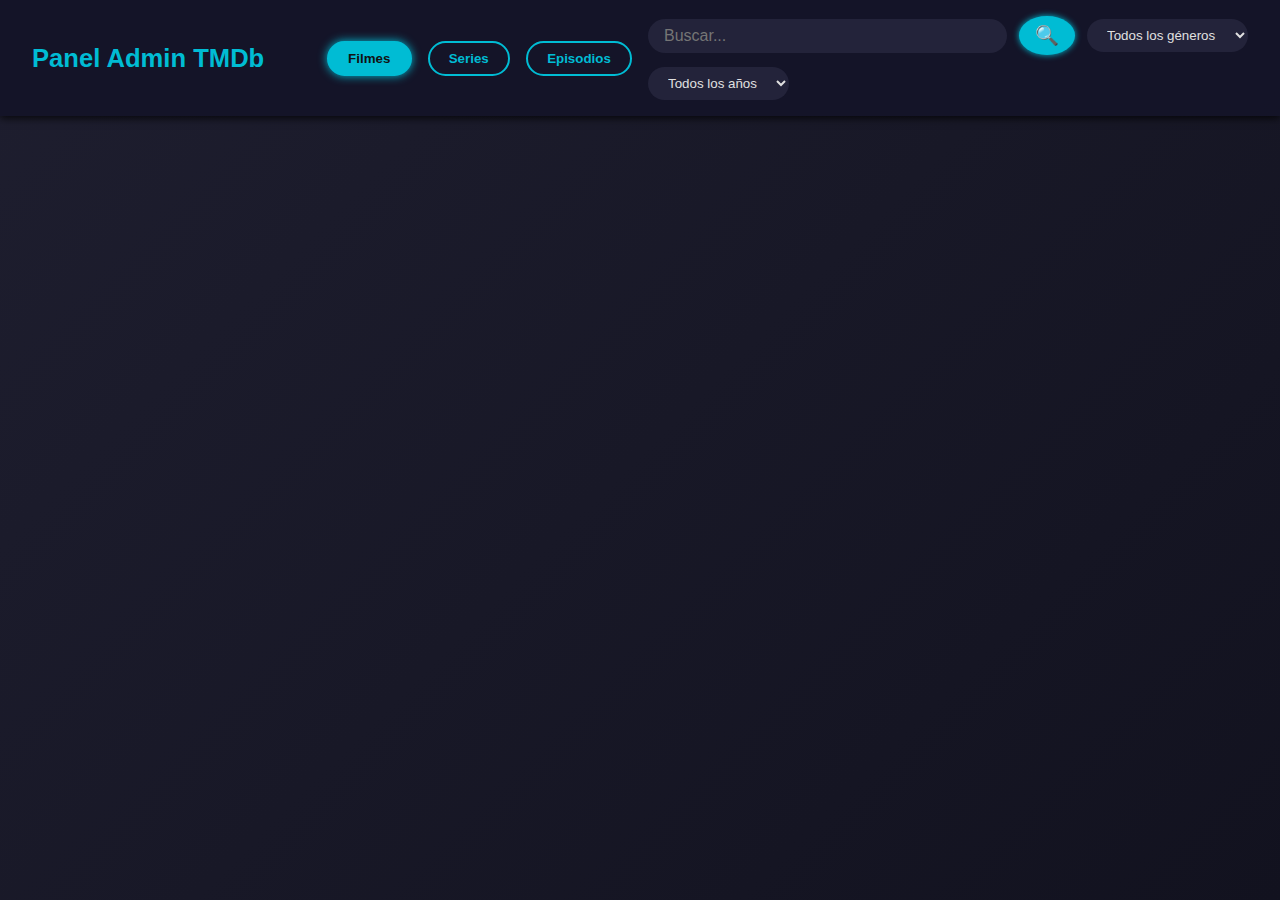
<file: Index.html>
<!DOCTYPE html>
<html lang="es">
<head>
  <meta charset="UTF-8" />
  <meta name="viewport" content="width=device-width, initial-scale=1" />
  <title>Panel Admin TMDb</title>
  <link rel="stylesheet" href="styles.css" />
</head>
<body>

  <!-- Aquí guardamos las URLs que usará el JS -->
  <input type="hidden" id="urlPeliculas" value="https://api.themoviedb.org/3/discover/movie?api_key=TU_API_KEY" />
  <input type="hidden" id="urlSeries" value="https://api.themoviedb.org/3/discover/tv?api_key=TU_API_KEY" />
  <input type="hidden" id="urlEpisodios" value="https://api.themoviedb.org/3/tv/{tv_id}/season/{season_number}/episode/{episode_number}?api_key=TU_API_KEY" />

  <header>
    <h1>Panel Admin TMDb</h1>
    <nav>
      <button id="discoverButton" class="active" aria-pressed="true" data-url="">Filmes</button>
      <button id="seriesButton" data-url="../series/index.html">Series</button>
      <button id="episodiosButton" data-url="../episodios/index.html">Episodios</button>
    </nav>
    <div class="filters">
      <input type="text" id="searchInput" placeholder="Buscar..." aria-label="Buscar" />
      <button id="searchButton" title="Buscar" aria-label="Buscar">🔍</button>
      <select id="genreFilter" title="Filtrar por género" aria-label="Filtrar por género">
        <option value="">Todos los géneros</option>
      </select>
      <select id="yearFilter" title="Filtrar por año" aria-label="Filtrar por año">
        <option value="">Todos los años</option>
      </select>
    </div>
  </header>

  <main>
    <div id="loadingSpinner" class="spinner hidden" role="status" aria-live="polite">Cargando...</div>
    <div id="movieGrid" class="grid" aria-live="polite" aria-atomic="true"></div>
  </main>

  <div id="blurOverlay" class="hidden overlay" tabindex="-1"></div>

  <div id="movieDialog" class="hidden dialog" role="dialog" aria-modal="true" aria-labelledby="dialogTitle" tabindex="0">
    <button id="closeDialog" class="close-btn" title="Cerrar" aria-label="Cerrar diálogo">✖</button>
    <div id="dialogContent"></div>
  </div>

  <script>
    // Redirigir con botones que tienen data-url
    document.querySelectorAll('nav button').forEach(btn => {
      btn.addEventListener('click', () => {
        const url = btn.getAttribute('data-url');
        if (url) {
          window.location.href = url;
        }
      });
    });
  </script>
  <script src="script.js"></script>
</body>
</html>
</file>
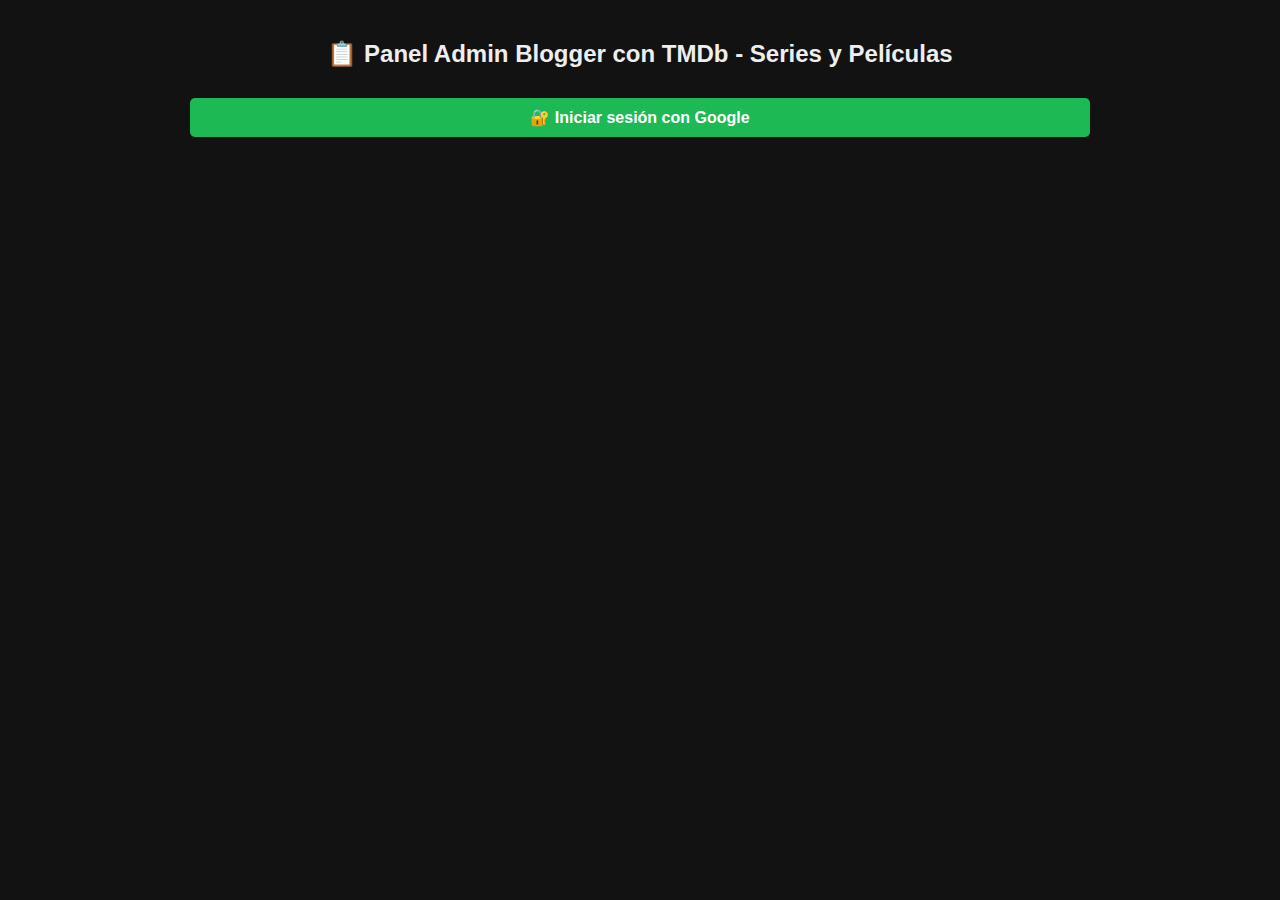
<file: Filmes.html>
<!DOCTYPE html>
<html lang="es">
<head>
  <meta charset="UTF-8" />
  <title>Panel Admin Blogger con TMDb - Series y Películas</title>
  <meta name="viewport" content="width=device-width, initial-scale=1" />
  <script src="https://accounts.google.com/gsi/client" async defer></script>
  <style>
    body { font-family: sans-serif; background: #121212; color: #eee; padding: 20px; max-width: 900px; margin: auto; }
    h2 { text-align: center; margin-bottom: 20px; }
    input, textarea, button, select {
      width: 100%; margin-top: 10px; padding: 10px; font-size: 1rem; border-radius: 5px; border: none;
      box-sizing: border-box;
      background-color: #222; color: #eee;
    }
    button {
      background-color: #1db954; color: white; font-weight: bold; cursor: pointer; transition: background-color 0.3s ease;
      border: none;
      margin-top: 10px;
    }
    button:hover { background-color: #14833b; }
    select { background-color: #222; color: white; }
    #searchResults {
      border: 1px solid #444; max-height: 200px; overflow-y: auto; margin-top: 0; padding: 0; list-style: none;
      background: #1e1e1e; border-radius: 5px;
      position: absolute; width: 100%; z-index: 1000;
    }
    #searchResults li {
      padding: 10px; cursor: pointer; border-bottom: 1px solid #333;
    }
    #searchResults li:hover {
      background-color: #333;
    }
    #movieGrid {
      margin-top: 20px;
      display: grid;
      grid-template-columns: repeat(auto-fill,minmax(140px,1fr));
      gap: 10px;
      position: relative;
    }
    .movie-card {
      background: #222; border-radius: 8px; overflow: hidden; cursor: pointer;
      box-shadow: 0 0 8px rgba(0,0,0,0.7);
      transition: transform 0.2s ease;
    }
    .movie-card:hover {
      transform: scale(1.05);
      box-shadow: 0 0 15px #1db954;
    }
    .movie-card img {
      width: 100%; height: auto; display: block;
    }
    .title {
      padding: 5px 8px; font-weight: bold; font-size: 0.9rem; white-space: nowrap;
      overflow: hidden; text-overflow: ellipsis; color: #1db954;
    }
    .release-date {
      padding: 0 8px 8px 8px; font-size: 0.75rem; color: #aaa;
    }
    #loadingSpinner {
      display: none; text-align: center; margin-top: 20px;
      color: #1db954;
    }
    /* Dialogo modal */
    #movieDialog {
      position: fixed; top: 50%; left: 50%; transform: translate(-50%, -50%);
      background: #222; border-radius: 10px; box-shadow: 0 0 20px rgba(0,0,0,0.9);
      padding: 20px; max-width: 600px; max-height: 80vh; overflow-y: auto; z-index: 2000;
      color: #eee;
      display: none;
      white-space: pre-wrap;
    }
    #closeDialog {
      background: #e74c3c; color: white; padding: 5px 10px; border: none; border-radius: 5px;
      cursor: pointer; float: right; font-weight: bold; margin-top: -10px; margin-bottom: 10px;
    }
    #blurOverlay {
      position: fixed; top: 0; left: 0; width: 100vw; height: 100vh;
      background: rgba(0,0,0,0.7); backdrop-filter: blur(3px);
      z-index: 1500;
      display: none;
    }
    .hidden { display: none !important; }
    .form-group { position: relative; margin-bottom: 20px; }
  </style>
</head>
<body>
  <h2>📋 Panel Admin Blogger con TMDb - Series y Películas</h2>

  <button id="authBtn">🔐 Iniciar sesión con Google</button>

  <div id="formSection" class="hidden">

    <div class="form-group">
      <input type="text" id="tmdbSearch" placeholder="Buscar serie o película en TMDb..." autocomplete="off" />
      <ul id="searchResults" class="hidden"></ul>
    </div>

    <div class="form-group">
      <select id="genreFilter">
        <option value="">-- Filtrar por género --</option>
      </select>
    </div>

    <div class="form-group">
      <select id="yearFilter">
        <option value="">-- Filtrar por año --</option>
      </select>
    </div>

    <div style="display:flex; gap:10px; flex-wrap: wrap;">
      <button id="discoverSeriesButton" style="flex:1;">Descubrir series populares</button>
      <button id="discoverMoviesButton" style="flex:1;">Descubrir películas populares</button>
    </div>
    <button id="searchButton" style="margin-top:10px;">Buscar filtrado</button>

    <div id="movieGrid"></div>

    <div id="loadingSpinner">Cargando...</div>

    <hr>

    <input type="text" id="postTitle" placeholder="Título de la entrada" />
    <textarea id="postContent" rows="12" placeholder="Contenido HTML"></textarea>
    <input type="text" id="postLabels" placeholder="Etiquetas separadas por comas" />

    <button id="publishButton">🚀 Publicar Entrada</button>

    <p id="status"></p>
  </div>

  <!-- Diálogo modal para mostrar plantilla copiada o info -->
  <div id="movieDialog">
    <button id="closeDialog">Cerrar ✖</button>
    <pre id="dialogContent"></pre>
  </div>
  <div id="blurOverlay"></div>

<script>
  // Config Google API y TMDb
  const CLIENT_ID = '155693540835-c5528m80r913cahna97nmg7t834pgaub.apps.googleusercontent.com';
  const API_KEY = 'AIzaSyBvtH_J_Xs6TnD4VpQxdlgcOjXrYZtVyLk';
  const BLOG_ID = '3812927193244872888';
  const SCOPES = 'https://www.googleapis.com/auth/blogger';

  const TMDB_API_KEY = 'dc340e81a2bdef1a7bcb0b31358487fd';
  const imageBase = "https://image.tmdb.org/t/p/w500";
  const backdropBase = "https://image.tmdb.org/t/p/w1280";

  // Google API variables
  let tokenClient;
  let gapiInited = false;

  // UI Elements
  const authBtn = document.getElementById('authBtn');
  const formSection = document.getElementById('formSection');
  const tmdbSearch = document.getElementById('tmdbSearch');
  const searchResults = document.getElementById('searchResults');
  const genreSelect = document.getElementById('genreFilter');
  const yearSelect = document.getElementById('yearFilter');
  const discoverSeriesBtn = document.getElementById('discoverSeriesButton');
  const discoverMoviesBtn = document.getElementById('discoverMoviesButton');
  const searchBtn = document.getElementById('searchButton');
  const movieGrid = document.getElementById('movieGrid');
  const spinner = document.getElementById('loadingSpinner');
  const postTitle = document.getElementById('postTitle');
  const postContent = document.getElementById('postContent');
  const postLabels = document.getElementById('postLabels');
  const publishButton = document.getElementById('publishButton');
  const status = document.getElementById('status');

  const movieDialog = document.getElementById('movieDialog');
  const dialogContent = document.getElementById('dialogContent');
  const closeDialog = document.getElementById('closeDialog');
  const blurOverlay = document.getElementById('blurOverlay');

  // Estado
  let currentPage = 1;
  let totalPages = 1;
  let currentMode = "discoverSeries"; // discoverSeries, discoverMovies, searchSeries, searchMovies
  let currentQuery = "";
  let currentGenre = "";
  let currentYear = "";
  let isLoading = false;

  // Google API init
  function gapiLoaded() {
    gapi.load('client', initializeGapiClient);
  }

  async function initializeGapiClient() {
    await gapi.client.init({ apiKey: API_KEY });
    gapiInited = true;
  }

  function gisLoaded() {
    tokenClient = google.accounts.oauth2.initTokenClient({
      client_id: CLIENT_ID,
      scope: SCOPES,
      callback: (tokenResponse) => {
        gapi.client.setToken(tokenResponse);
        formSection.classList.remove('hidden');
        authBtn.style.display = 'none';
      },
    });
  }

  function handleAuth() {
    tokenClient.requestAccessToken();
  }

  // Mostrar/Ocultar spinner
  function showSpinner() { spinner.style.display = "block"; }
  function hideSpinner() { spinner.style.display = "none"; }

  // Formatear fecha
  function formatDate(dateStr) {
    if (!dateStr) return "";
    const months = ["Jan", "Feb", "Mar", "Apr", "May", "Jun", "Jul", "Aug", "Sep", "Oct", "Nov", "Dec"];
    const date = new Date(dateStr);
    const month = months[date.getUTCMonth()];
    const day = date.getUTCDate();
    const year = date.getUTCFullYear();
    return `${month} ${day}, ${year}`;
  }

  // Cargar géneros TMDb para series y películas
  function loadGenres() {
    fetch(`https://api.themoviedb.org/3/genre/tv/list?api_key=${TMDB_API_KEY}&language=es-ES`)
      .then(res => res.json())
      .then(data => {
        data.genres.forEach(genre => {
          const option = document.createElement("option");
          option.value = genre.id;
          option.textContent = genre.name;
          genreSelect.appendChild(option);
        });
      })
      .catch(() => {
        const defaultGenres = [
          {id: 10759, name: "Acción y aventura"},
          {id: 35, name: "Comedia"},
          {id: 18, name: "Drama"},
        ];
        defaultGenres.forEach(genre => {
          const option = document.createElement("option");
          option.value = genre.id;
          option.textContent = genre.name;
          genreSelect.appendChild(option);
        });
      });
  }

  // Cargar años en select
  function loadYears() {
    for (let y = 2025; y >= 1950; y--) {
      const option = document.createElement("option");
      option.value = y;
      option.textContent = y;
      yearSelect.appendChild(option);
    }
  }

  // --- Funciones para Series ---

  function fetchSeries(url, append = false) {
    isLoading = true;
    showSpinner();
    fetch(url)
      .then(res => res.json())
      .then(data => {
        displaySeries(data.results, append);
        totalPages = data.total_pages;
        isLoading = false;
        hideSpinner();
      })
      .catch(() => {
        isLoading = false;
        hideSpinner();
        if (!append) movieGrid.innerHTML = "<p style='color:#ccc'>Error cargando series.</p>";
      });
  }

  function displaySeries(seriesList, append = false) {
    if (!append) movieGrid.innerHTML = "";
    if (!seriesList || seriesList.length === 0) {
      if (!append) movieGrid.innerHTML = "<p style='color:#ccc'>No se encontraron series.</p>";
      return;
    }
    seriesList.forEach(serie => {
      const card = document.createElement("div");
      card.className = "movie-card";
      const formattedDate = formatDate(serie.first_air_date);
      card.innerHTML = `
        <img src="${serie.poster_path ? imageBase + serie.poster_path : 'https://via.placeholder.com/500x750?text=No+Image'}" alt="${serie.name}" />
        <div class="title">${serie.name}</div>
        <div class="release-date">${formattedDate}</div>
      `;
      card.addEventListener("click", () => showSeriesDetails(serie.id));
      movieGrid.appendChild(card);
    });
  }

  function showSeriesDetails(seriesId) {
    const url = `https://api.themoviedb.org/3/tv/${seriesId}?api_key=${TMDB_API_KEY}&language=es-ES&append_to_response=videos`;
    fetch(url)
      .then(res => res.json())
      .then(series => {
        const year = series.first_air_date ? series.first_air_date.split("-")[0] : "";
        const genres = series.genres?.map(g => g.name) || [];
        const trailer = series.videos?.results.find(v => v.site === "YouTube" && v.type === "Trailer");
        const trailerId = trailer ? trailer.key : "";
        const duration = series.episode_run_time?.[0] || 'N/A';

        const htmlOutput = `
<!-- Configuration episode list -->

<!-- Name: ${series.name} -->

<!-- Genres: ${genres.join(",")},${year},Series,2024 -->

<!--  -->
<div data-post-type="serie" hidden>
  <img src="${imageBase + series.poster_path}" alt="${series.name}"/>
  <p id="tmdb-synopsis">${series.overview}</p>
</div>
<a name='more'></a>
<!-- This generator was created by Plantillas CJ y Plantillas JMA -->
<div
  data-youtube-id="${trailerId}"
  data-backdrop="${backdropBase + series.backdrop_path}"
  data-imdb="${series.vote_average}"
  data-year="${year}"
  data-duration="${duration} min">
</div>
<!--  -->
<div class="headline is-small mb-4">
  <h2 class="headline__title">Information</h2>
</div>
<ul class="post-details mb-4">
  <li><span>Title</span>${series.name}</li>
  <li><span>Original titles</span>${series.original_name}</li>
  <li data-duration="${duration} min"><span>Duration</span>${duration} min</li>
  <li data-year="${year}"><span>Year</span>${year}</li>
  <li data-episodes-count="${series.number_of_episodes}"><span>Episodes</span>${series.number_of_episodes}</li>
  <li data-seasons-count="${series.number_of_seasons}"><span>Seasons</span>${series.number_of_seasons}</li>
  <li><span>Release date</span>${series.first_air_date}</li>
  <li><span>Genres</span>${genres.join(", ")}</li>
</ul>
<!-- This generator was created by Plantillas CJ y Plantillas JMA -->
`;

        // Rellenar formulario
        postTitle.value = series.name;
        postContent.value = htmlOutput;
        postLabels.value = genres.join(", ");

        // Mostrar diálogo modal con el contenido para confirmar (opcional)
        dialogContent.textContent = htmlOutput;
        movieDialog.style.display = "block";
        blurOverlay.style.display = "block";
      })
      .catch(() => {
        alert("Error cargando detalles de la serie.");
      });
  }

  // --- Funciones para Películas ---

  function fetchMovies(url, append = false) {
    isLoading = true;
    showSpinner();
    fetch(url)
      .then(res => res.json())
      .then(data => {
        displayMovies(data.results, append);
        totalPages = data.total_pages;
        isLoading = false;
        hideSpinner();
      })
      .catch(() => {
        isLoading = false;
        hideSpinner();
        if (!append) movieGrid.innerHTML = "<p style='color:#ccc'>Error cargando películas.</p>";
      });
  }

  function displayMovies(movieList, append = false) {
    if (!append) movieGrid.innerHTML = "";
    if (!movieList || movieList.length === 0) {
      if (!append) movieGrid.innerHTML = "<p style='color:#ccc'>No se encontraron películas.</p>";
      return;
    }
    movieList.forEach(movie => {
      const card = document.createElement("div");
      card.className = "movie-card";
      const formattedDate = formatDate(movie.release_date);
      card.innerHTML = `
        <img src="${movie.poster_path ? imageBase + movie.poster_path : 'https://via.placeholder.com/500x750?text=No+Image'}" alt="${movie.title}" />
        <div class="title">${movie.title}</div>
        <div class="release-date">${formattedDate}</div>
      `;
      card.addEventListener("click", () => showMovieDetails(movie.id));
      movieGrid.appendChild(card);
    });
  }

  function showMovieDetails(movieId) {
    const url = `https://api.themoviedb.org/3/movie/${movieId}?api_key=${TMDB_API_KEY}&language=es-ES&append_to_response=videos`;
    fetch(url)
      .then(res => res.json())
      .then(movie => {
        const year = movie.release_date ? movie.release_date.split("-")[0] : "";
        const genres = movie.genres?.map(g => g.name) || [];
        const trailer = movie.videos?.results.find(v => v.site === "YouTube" && v.type === "Trailer");
        const trailerId = trailer ? trailer.key : "";
        const duration = movie.runtime || 'N/A';

        const htmlOutput = `
<!-- Configuration episode list -->

<!-- Name: ${movie.title} -->

<!-- Genres: ${genres.join(",")},${year},Movie,2024 -->

<!--  -->
<div data-post-type="movie" hidden>
  <img src="${imageBase + movie.poster_path}" alt="${movie.title}"/>
  <p id="tmdb-synopsis">${movie.overview}</p>
</div>
<a name='more'></a>
<!-- This generator was created by Plantillas CJ y Plantillas JMA -->
<div
  data-youtube-id="${trailerId}"
  data-backdrop="${backdropBase + movie.backdrop_path}"
  data-imdb="${movie.vote_average}"
  data-year="${year}"
  data-duration="${duration} min">
</div>
<!--  -->
<div class="headline is-small mb-4">
  <h2 class="headline__title">Information</h2>
</div>
<ul class="post-details mb-4">
  <li><span>Title</span>${movie.title}</li>
  <li><span>Original titles</span>${movie.original_title}</li>
  <li data-duration="${duration} min"><span>Duration</span>${duration} min</li>
  <li data-year="${year}"><span>Year</span>${year}</li>
  <li><span>Release date</span>${movie.release_date}</li>
  <li><span>Genres</span>${genres.join(", ")}</li>
</ul>
<!-- This generator was created by Plantillas CJ y Plantillas JMA -->
`;

        // Rellenar formulario
        postTitle.value = movie.title;
        postContent.value = htmlOutput;
        postLabels.value = genres.join(", ");

        // Mostrar diálogo modal con el contenido para confirmar (opcional)
        dialogContent.textContent = htmlOutput;
        movieDialog.style.display = "block";
        blurOverlay.style.display = "block";
      })
      .catch(() => {
        alert("Error cargando detalles de la película.");
      });
  }

  // Scroll infinito
  window.addEventListener("scroll", () => {
    if ((window.innerHeight + window.scrollY) >= document.body.offsetHeight - 200 && !isLoading && currentPage < totalPages) {
      currentPage++;
      let url;
      if (currentMode === "discoverSeries") {
        url = `https://api.themoviedb.org/3/discover/tv?api_key=${TMDB_API_KEY}&language=es-ES&sort_by=popularity.desc&page=${currentPage}`;
        if (currentGenre) url += `&with_genres=${currentGenre}`;
        if (currentYear) url += `&first_air_date_year=${currentYear}`;
        fetchSeries(url, true);
      } else if (currentMode === "discoverMovies") {
        url = `https://api.themoviedb.org/3/discover/movie?api_key=${TMDB_API_KEY}&language=es-ES&sort_by=popularity.desc&page=${currentPage}`;
        if (currentGenre) url += `&with_genres=${currentGenre}`;
        if (currentYear) url += `&primary_release_year=${currentYear}`;
        fetchMovies(url, true);
      } else if (currentMode === "searchSeries") {
        url = `https://api.themoviedb.org/3/search/tv?api_key=${TMDB_API_KEY}&language=es-ES&query=${encodeURIComponent(currentQuery)}&page=${currentPage}`;
        fetchSeries(url, true);
      } else if (currentMode === "searchMovies") {
        url = `https://api.themoviedb.org/3/search/movie?api_key=${TMDB_API_KEY}&language=es-ES&query=${encodeURIComponent(currentQuery)}&page=${currentPage}`;
        fetchMovies(url, true);
      }
    }
  });

  // Eventos botones
  discoverSeriesBtn.addEventListener("click", () => {
    currentPage = 1;
    currentMode = "discoverSeries";
    currentGenre = genreSelect.value;
    currentYear = yearSelect.value;
    currentQuery = "";

    let url = `https://api.themoviedb.org/3/discover/tv?api_key=${TMDB_API_KEY}&language=es-ES&sort_by=popularity.desc&page=${currentPage}`;
    if (currentGenre) url += `&with_genres=${currentGenre}`;
    if (currentYear) url += `&first_air_date_year=${currentYear}`;

    fetchSeries(url);
  });

  discoverMoviesBtn.addEventListener("click", () => {
    currentPage = 1;
    currentMode = "discoverMovies";
    currentGenre = genreSelect.value;
    currentYear = yearSelect.value;
    currentQuery = "";

    let url = `https://api.themoviedb.org/3/discover/movie?api_key=${TMDB_API_KEY}&language=es-ES&sort_by=popularity.desc&page=${currentPage}`;
    if (currentGenre) url += `&with_genres=${currentGenre}`;
    if (currentYear) url += `&primary_release_year=${currentYear}`;

    fetchMovies(url);
  });

  searchBtn.addEventListener("click", () => {
    currentPage = 1;
    currentQuery = tmdbSearch.value.trim();
    currentGenre = "";
    currentYear = "";

    if (!currentQuery) {
      movieGrid.innerHTML = "<p style='color:#ccc'>Escribe un término para buscar.</p>";
      return;
    }

    // Decide si buscar serie o película según prefijo (ejemplo: "movie: Batman" o "serie: Friends")
    let url;
    if (currentQuery.toLowerCase().startsWith("movie:")) {
      currentMode = "searchMovies";
      currentQuery = currentQuery.substr(6).trim();
      url = `https://api.themoviedb.org/3/search/movie?api_key=${TMDB_API_KEY}&language=es-ES&query=${encodeURIComponent(currentQuery)}&page=${currentPage}`;
      fetchMovies(url);
    } else {
      currentMode = "searchSeries";
      if (currentQuery.toLowerCase().startsWith("serie:")) {
        currentQuery = currentQuery.substr(6).trim();
      }
      url = `https://api.themoviedb.org/3/search/tv?api_key=${TMDB_API_KEY}&language=es-ES&query=${encodeURIComponent(currentQuery)}&page=${currentPage}`;
      fetchSeries(url);
    }
  });

  // Autocompletado en búsqueda
  tmdbSearch.addEventListener("input", () => {
    const query = tmdbSearch.value.trim();
    if (query.length < 3) {
      searchResults.classList.add("hidden");
      searchResults.innerHTML = "";
      return;
    }
    // Buscar tanto series como películas, mostrar máximo 7 resultados de series
    fetch(`https://api.themoviedb.org/3/search/tv?api_key=${TMDB_API_KEY}&language=es-ES&query=${encodeURIComponent(query)}&page=1`)
      .then(res => res.json())
      .then(data => {
        searchResults.innerHTML = "";
        if (!data.results || data.results.length === 0) {
          searchResults.classList.add("hidden");
          return;
        }
        data.results.slice(0, 7).forEach(serie => {
          const li = document.createElement("li");
          li.textContent = "Serie: " + serie.name;
          li.title = serie.name;
          li.addEventListener("click", () => {
            searchResults.classList.add("hidden");
            tmdbSearch.value = "serie: " + serie.name;
            showSeriesDetails(serie.id);
          });
          searchResults.appendChild(li);
        });
        searchResults.classList.remove("hidden");
      })
      .catch(() => {
        searchResults.classList.add("hidden");
        searchResults.innerHTML = "";
      });
  });

  // Ocultar autocompletado al clicar fuera
  document.addEventListener("click", (e) => {
    if (!tmdbSearch.contains(e.target) && !searchResults.contains(e.target)) {
      searchResults.classList.add("hidden");
    }
  });

  // Publicar en Blogger
  async function publishPost() {
    const title = postTitle.value.trim();
    const content = postContent.value.trim();
    const labels = postLabels.value.split(',').map(e => e.trim()).filter(e => e);

    if (!title || !content) {
      status.innerText = "❌ Título y contenido son obligatorios.";
      return;
    }

    const post = {
      kind: "blogger#post",
      blog: { id: BLOG_ID },
      title: title,
      content: content,
      labels: labels
    };

    try {
      status.innerText = "⏳ Publicando...";
      const response = await gapi.client.request({
        path: `https://www.googleapis.com/blogger/v3/blogs/${BLOG_ID}/posts/`,
        method: 'POST',
        body: post
      });
      status.innerHTML = `✅ Publicado: <a href="${response.result.url}" target="_blank">${response.result.url}</a>`;
    } catch (err) {
      status.innerText = `❌ Error: ${err.message}`;
    }
  }

  // Eventos botones
  publishButton.addEventListener("click", publishPost);

  // Cerrar diálogo modal
  closeDialog.addEventListener("click", () => {
    movieDialog.style.display = "none";
    blurOverlay.style.display = "none";
  });
  blurOverlay.addEventListener("click", () => {
    movieDialog.style.display = "none";
    blurOverlay.style.display = "none";
  });

  // Autenticación Google
  authBtn.addEventListener("click", handleAuth);

  // Cargar géneros y años al inicio
  loadGenres();
  loadYears();

  // Carga Google API
  window.onload = () => {
    if (window.gapi) gapiLoaded();
    if (window.google) gisLoaded();
  };
</script>

<script src="https://apis.google.com/js/api.js" onload="gapiLoaded()"></script>
<script src="https://accounts.google.com/gsi/client" onload="gisLoaded()"></script>

</body>
</html>
</file>
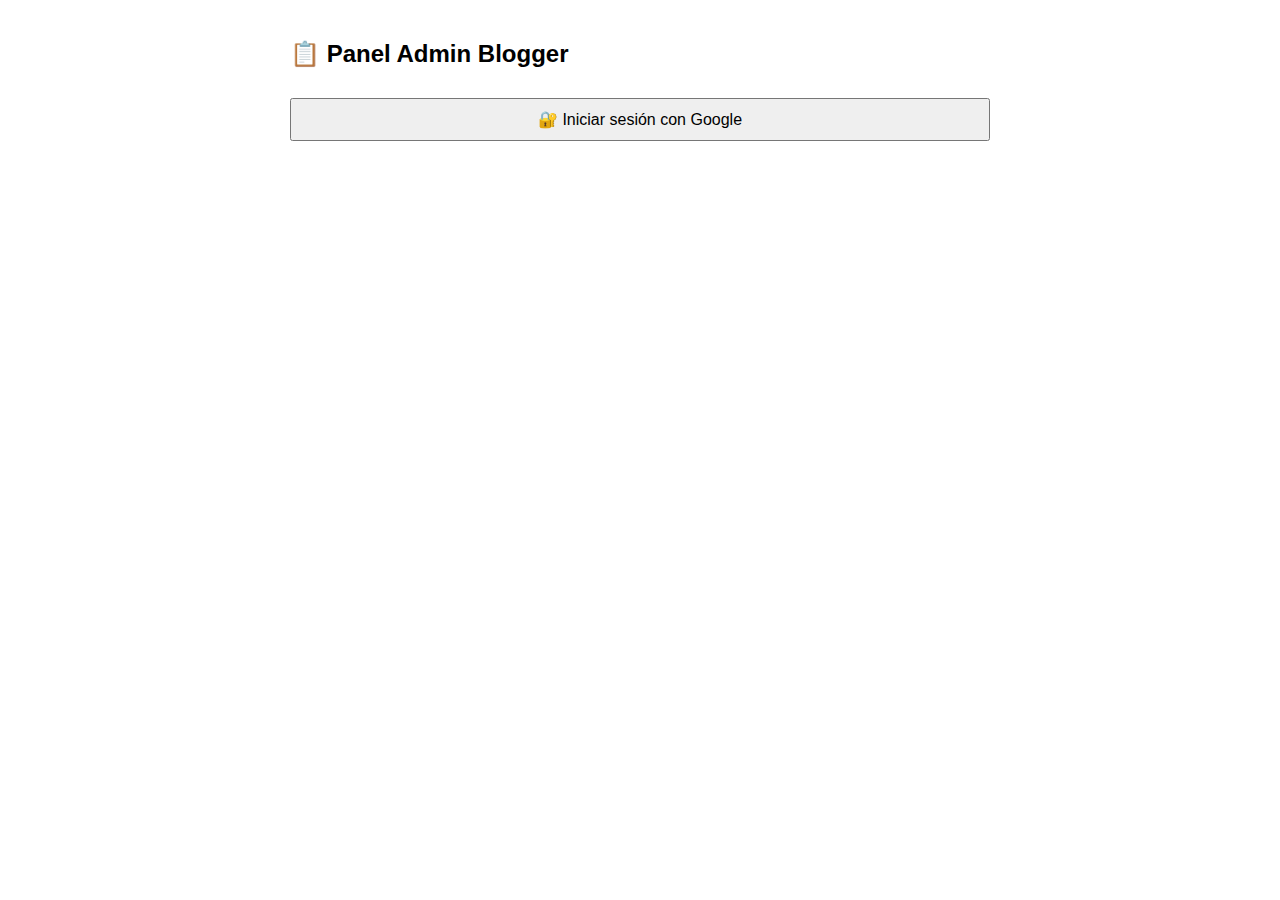
<file: Panel.html>
<!DOCTYPE html>
<html lang="es">
<head>
  <meta charset="UTF-8">
  <title>Panel Admin Blogger</title>
  <meta name="viewport" content="width=device-width, initial-scale=1">
  <script src="https://accounts.google.com/gsi/client" async defer></script>
  <style>
    body { font-family: sans-serif; padding: 20px; max-width: 700px; margin: auto; }
    input, textarea, button, select { width: 100%; margin-top: 10px; padding: 10px; font-size: 1rem; }
    .hidden { display: none; }
  </style>
</head>
<body>
  <h2>📋 Panel Admin Blogger</h2>

  <button onclick="handleAuth()">🔐 Iniciar sesión con Google</button>

  <div id="formSection" class="hidden">
    <input type="text" id="postTitle" placeholder="Título de la entrada">
    <textarea id="postContent" rows="8" placeholder="Contenido HTML"></textarea>
    <input type="text" id="postLabels" placeholder="Etiquetas separadas por comas">
    <button onclick="publishPost()">🚀 Publicar Entrada</button>
  </div>

  <p id="status"></p>

  <script>
    const CLIENT_ID = '155693540835-c5528m80r913cahna97nmg7t834pgaub.apps.googleusercontent.comm';
    const API_KEY = 'AIzaSyBvtH_J_Xs6TnD4VpQxdlgcOjXrYZtVyLk';
    const BLOG_ID = '3812927193244872888';
    const SCOPES = 'https://www.googleapis.com/auth/blogger';

    let tokenClient;
    let gapiInited = false;
    let gisInited = false;

    function gapiLoaded() {
      gapi.load('client', initializeGapiClient);
    }

    async function initializeGapiClient() {
      await gapi.client.init({ apiKey: API_KEY });
      gapiInited = true;
    }

    function gisLoaded() {
      tokenClient = google.accounts.oauth2.initTokenClient({
        client_id: 155693540835,
        scope: SCOPES,
        callback: (tokenResponse) => {
          gapi.client.setToken(tokenResponse);
          document.getElementById('formSection').classList.remove('hidden');
        },
      });
      gisInited = true;
    }

    function handleAuth() {
      tokenClient.requestAccessToken();
    }

    async function publishPost() {
      const title = document.getElementById('postTitle').value;
      const content = document.getElementById('postContent').value;
      const labels = document.getElementById('postLabels').value.split(',');

      const post = {
        kind: "blogger#post",
        blog: { id: BLOG_ID },
        title: title,
        content: content,
        labels: labels.map(e => e.trim())
      };

      try {
        const response = await gapi.client.request({
          path: `https://www.googleapis.com/blogger/v3/blogs/${BLOG_ID}/posts/`,
          method: 'POST',
          body: post
        });

        document.getElementById('status').innerText = `✅ Publicado: ${response.result.url}`;
      } catch (err) {
        document.getElementById('status').innerText = `❌ Error: ${err.message}`;
      }
    }
  </script>

  <script src="https://apis.google.com/js/api.js" onload="gapiLoaded()"></script>
  <script src="https://accounts.google.com/gsi/client" onload="gisLoaded()"></script>
</body>
</html>
</file>
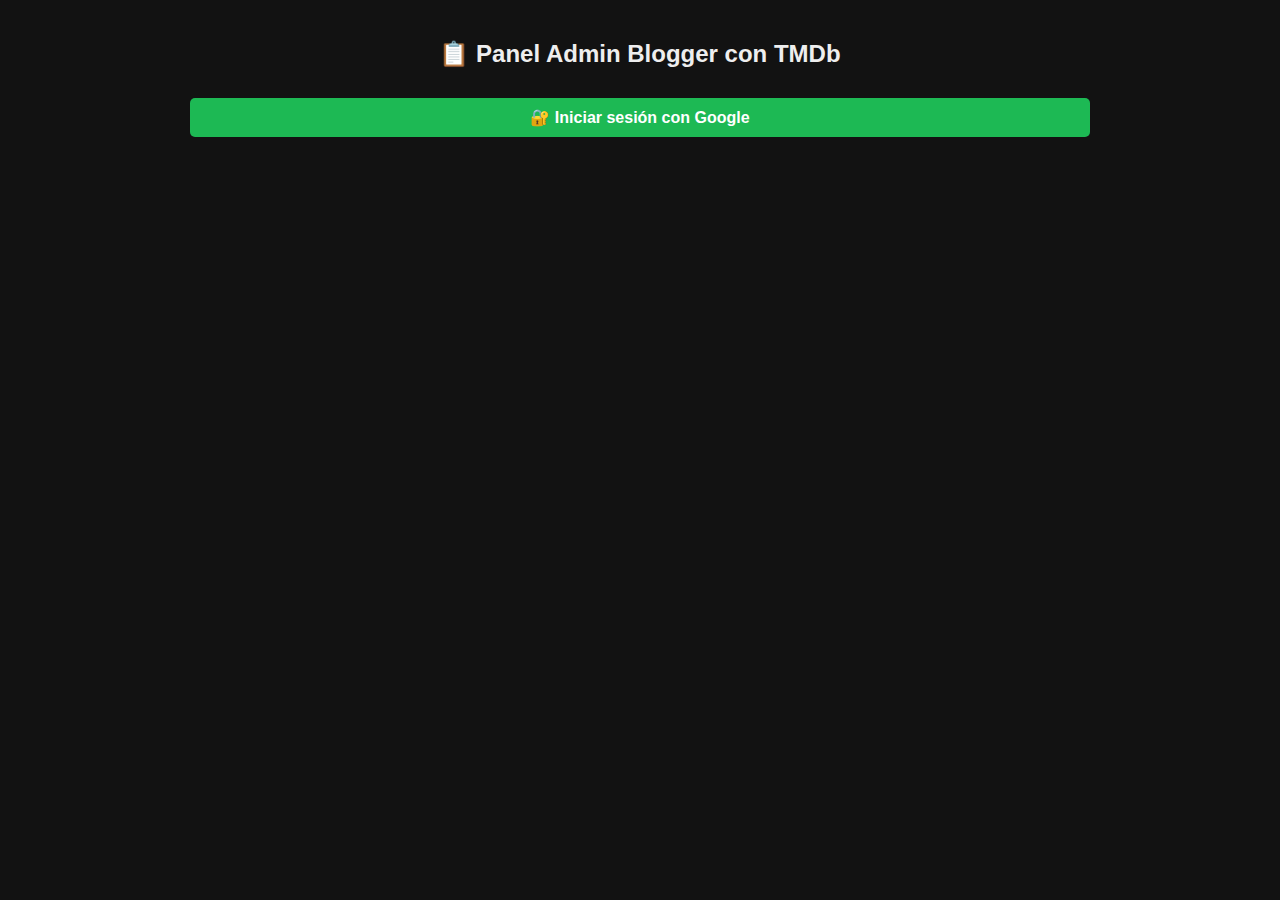
<file: Panelpeliculas.html>
<!DOCTYPE html>
<html lang="es">
<head>
  <meta charset="UTF-8" />
  <title>Panel Admin Blogger con TMDb</title>
  <meta name="viewport" content="width=device-width, initial-scale=1" />
  <script src="https://accounts.google.com/gsi/client" async defer></script>
  <style>
    body { font-family: sans-serif; background: #121212; color: #eee; padding: 20px; max-width: 900px; margin: auto; }
    h2 { text-align: center; }
    input, textarea, button, select {
      width: 100%; margin-top: 10px; padding: 10px; font-size: 1rem; border-radius: 5px; border: none;
      box-sizing: border-box;
    }
    button {
      background-color: #1db954; color: white; font-weight: bold; cursor: pointer; transition: background-color 0.3s ease;
      border: none;
    }
    button:hover { background-color: #14833b; }
    select { background-color: #222; color: white; }
    input, textarea { background-color: #222; color: #eee; }
    #searchResults {
      border: 1px solid #444; max-height: 200px; overflow-y: auto; margin-top: 0; padding: 0; list-style: none;
      background: #1e1e1e; border-radius: 5px;
      position: absolute; width: 100%; z-index: 1000;
    }
    #searchResults li {
      padding: 10px; cursor: pointer; border-bottom: 1px solid #333;
    }
    #searchResults li:hover {
      background-color: #333;
    }
    #movieGrid {
      margin-top: 20px;
      display: grid;
      grid-template-columns: repeat(auto-fill,minmax(140px,1fr));
      gap: 10px;
    }
    .movie-card {
      background: #222; border-radius: 8px; overflow: hidden; cursor: pointer;
      box-shadow: 0 0 8px rgba(0,0,0,0.7);
      transition: transform 0.2s ease;
    }
    .movie-card:hover {
      transform: scale(1.05);
      box-shadow: 0 0 15px #1db954;
    }
    .movie-card img {
      width: 100%; height: auto; display: block;
    }
    .title {
      padding: 5px 8px; font-weight: bold; font-size: 0.9rem; white-space: nowrap;
      overflow: hidden; text-overflow: ellipsis; color: #1db954;
    }
    .release-date {
      padding: 0 8px 8px 8px; font-size: 0.75rem; color: #aaa;
    }
    #loadingSpinner {
      display: none; text-align: center; margin-top: 20px;
    }
    /* Dialogo modal */
    #movieDialog {
      position: fixed; top: 50%; left: 50%; transform: translate(-50%, -50%);
      background: #222; border-radius: 10px; box-shadow: 0 0 20px rgba(0,0,0,0.9);
      padding: 20px; max-width: 600px; max-height: 80vh; overflow-y: auto; z-index: 2000;
      color: #eee;
      display: none;
    }
    #movieDialog pre {
      background: #111; padding: 10px; border-radius: 5px; overflow-x: auto; white-space: pre-wrap;
    }
    #closeDialog {
      background: #e74c3c; color: white; padding: 5px 10px; border: none; border-radius: 5px;
      cursor: pointer; float: right; font-weight: bold; margin-top: -10px; margin-bottom: 10px;
    }
    #blurOverlay {
      position: fixed; top: 0; left: 0; width: 100vw; height: 100vh;
      background: rgba(0,0,0,0.7); backdrop-filter: blur(3px);
      z-index: 1500;
      display: none;
    }
    .hidden { display: none !important; }
    .form-group { position: relative; margin-bottom: 20px; }
  </style>
</head>
<body>
  <h2>📋 Panel Admin Blogger con TMDb</h2>

  <button id="authBtn">🔐 Iniciar sesión con Google</button>

  <div id="formSection" class="hidden">

    <div class="form-group">
      <input type="text" id="tmdbSearch" placeholder="Buscar serie en TMDb..." autocomplete="off" />
      <ul id="searchResults" class="hidden"></ul>
    </div>

    <div class="form-group">
      <select id="genreFilter">
        <option value="">-- Filtrar por género --</option>
      </select>
    </div>

    <div class="form-group">
      <select id="yearFilter">
        <option value="">-- Filtrar por año --</option>
      </select>
    </div>

    <button id="discoverButton">Descubrir series populares</button>
    <button id="searchButton">Buscar series filtradas</button>

    <div id="movieGrid"></div>

    <div id="loadingSpinner">Cargando...</div>

    <hr>

    <input type="text" id="postTitle" placeholder="Título de la entrada" />
    <textarea id="postContent" rows="12" placeholder="Contenido HTML generado por TMDb"></textarea>

<textarea id="extraContent" rows="6" placeholder="🔗 Contenido adicional (reproductor, enlaces, scripts...) aquí separado"></textarea>
    <input type="text" id="postLabels" placeholder="Etiquetas separadas por comas" />

    <button id="publishButton">🚀 Publicar Entrada</button>

    <p id="status"></p>
  </div>

  <!-- Diálogo modal para mostrar plantilla copiada o info -->
  <div id="movieDialog">
    <button id="closeDialog">Cerrar ✖</button>
    <pre id="dialogContent"></pre>
  </div>
  <div id="blurOverlay"></div>

<script>
  const CLIENT_ID = '155693540835-c5528m80r913cahna97nmg7t834pgaub.apps.googleusercontent.com';
  const API_KEY = 'AIzaSyBvtH_J_Xs6TnD4VpQxdlgcOjXrYZtVyLk';
  const BLOG_ID = '3812927193244872888';
  const SCOPES = 'https://www.googleapis.com/auth/blogger';

  const TMDB_API_KEY = 'dc340e81a2bdef1a7bcb0b31358487fd';
  const imageBase = "https://image.tmdb.org/t/p/w500";
  const backdropBase = "https://image.tmdb.org/t/p/w1280";

  // Google API variables
  let tokenClient;
  let gapiInited = false;

  // UI elements
  const authBtn = document.getElementById('authBtn');
  const formSection = document.getElementById('formSection');
  const tmdbSearch = document.getElementById('tmdbSearch');
  const searchResults = document.getElementById('searchResults');
  const genreSelect = document.getElementById('genreFilter');
  const yearSelect = document.getElementById('yearFilter');
  const discoverBtn = document.getElementById('discoverButton');
  const searchBtn = document.getElementById('searchButton');
  const movieGrid = document.getElementById('movieGrid');
  const spinner = document.getElementById('loadingSpinner');
  const postTitle = document.getElementById('postTitle');
  const postContent = document.getElementById('postContent');
  const postLabels = document.getElementById('postLabels');
  const publishButton = document.getElementById('publishButton');
  const status = document.getElementById('status');

  const movieDialog = document.getElementById('movieDialog');
  const dialogContent = document.getElementById('dialogContent');
  const closeDialog = document.getElementById('closeDialog');
  const blurOverlay = document.getElementById('blurOverlay');

  // Variables para paginación y estado
  let currentPage = 1;
  let totalPages = 1;
  let currentMode = "discover"; // discover o search
  let currentQuery = "";
  let currentGenre = "";
  let currentYear = "";
  let isLoading = false;

  // Google API functions
  function gapiLoaded() {
    gapi.load('client', initializeGapiClient);
  }

  async function initializeGapiClient() {
    await gapi.client.init({ apiKey: API_KEY });
    gapiInited = true;
  }

  function gisLoaded() {
    tokenClient = google.accounts.oauth2.initTokenClient({
      client_id: CLIENT_ID,
      scope: SCOPES,
      callback: (tokenResponse) => {
        gapi.client.setToken(tokenResponse);
        formSection.classList.remove('hidden');
        authBtn.style.display = 'none';
      },
    });
  }

  function handleAuth() {
    tokenClient.requestAccessToken();
  }

  // Publicar post en Blogger
  async function publishPost() {
    const title = postTitle.value.trim();
    const extraContent = document.getElementById("extraContent").value.trim();
const content = postContent.value.trim() + "\n\n" + extraContent;
    const labels = postLabels.value.split(',').map(e => e.trim()).filter(e => e);

    if (!title || !content) {
      status.innerText = "❌ Título y contenido son obligatorios.";
      return;
    }

    const post = {
      kind: "blogger#post",
      blog: { id: BLOG_ID },
      title: title,
      content: content,
      labels: labels
    };

    try {
      status.innerText = "⏳ Publicando...";
      const response = await gapi.client.request({
        path: `https://www.googleapis.com/blogger/v3/blogs/${BLOG_ID}/posts/`,
        method: 'POST',
        body: post
      });
      status.innerHTML = `✅ Publicado: <a href="${response.result.url}" target="_blank">${response.result.url}</a>`;
    } catch (err) {
      status.innerText = `❌ Error: ${err.message}`;
    }
  }

  // Mostrar spinner y ocultar
  function showSpinner() { spinner.style.display = "block"; }
  function hideSpinner() { spinner.style.display = "none"; }

  // Formatear fecha estilo "Jan 25, 2025"
  function formatDate(dateStr) {
    if (!dateStr) return "";
    const months = ["Jan", "Feb", "Mar", "Apr", "May", "Jun", "Jul", "Aug", "Sep", "Oct", "Nov", "Dec"];
    const date = new Date(dateStr);
    const month = months[date.getUTCMonth()];
    const day = date.getUTCDate();
    const year = date.getUTCFullYear();
    return `${month} ${day}, ${year}`;
  }

  // Cargar géneros TMDb en el select
  function loadGenres() {
    fetch(`https://api.themoviedb.org/3/genre/tv/list?api_key=${TMDB_API_KEY}&language=es-ES`)
      .then(res => res.json())
      .then(data => {
        data.genres.forEach(genre => {
          const option = document.createElement("option");
          option.value = genre.id;
          option.textContent = genre.name;
          genreSelect.appendChild(option);
        });
      })
      .catch(() => {
        // En caso de error, géneros por defecto
        const defaultGenres = [
          {id: 10759, name: "Acción y aventura"},
          {id: 35, name: "Comedia"},
          {id: 18, name: "Drama"},
        ];
        defaultGenres.forEach(genre => {
          const option = document.createElement("option");
          option.value = genre.id;
          option.textContent = genre.name;
          genreSelect.appendChild(option);
        });
      });
  }

  // Generar años en select
  function loadYears() {
    for (let y = 2025; y >= 1950; y--) {
      const option = document.createElement("option");
      option.value = y;
      option.textContent = y;
      yearSelect.appendChild(option);
    }
  }

  // Buscar series TMDb (discover y búsqueda)
  function fetchSeries(url, append = false) {
    isLoading = true;
    showSpinner();
    fetch(url)
      .then(res => res.json())
      .then(data => {
        displaySeries(data.results, append);
        totalPages = data.total_pages;
        isLoading = false;
        hideSpinner();
      })
      .catch(() => {
        isLoading = false;
        hideSpinner();
        if (!append) movieGrid.innerHTML = "<p style='color:#ccc'>Error cargando series.</p>";
      });
  }

  // Mostrar lista de series en grilla
  function displaySeries(seriesList, append = false) {
    if (!append) movieGrid.innerHTML = "";
    if (!seriesList || seriesList.length === 0) {
      if (!append) movieGrid.innerHTML = "<p style='color:#ccc'>No se encontraron series.</p>";
      return;
    }
    seriesList.forEach(serie => {
      const card = document.createElement("div");
      card.className = "movie-card";
      const formattedDate = formatDate(serie.first_air_date);
      card.innerHTML = `
        <img src="${serie.poster_path ? imageBase + serie.poster_path : 'https://via.placeholder.com/500x750?text=No+Image'}" alt="${serie.name}" />
        <div class="title">${serie.name}</div>
        <div class="release-date">${formattedDate}</div>
      `;
      card.addEventListener("click", () => showSeriesDetails(serie.id));
      movieGrid.appendChild(card);
    });
  }

  // Mostrar detalles con plantilla y rellenar formulario
  function showSeriesDetails(seriesId) {
    const url = `https://api.themoviedb.org/3/tv/${seriesId}?api_key=${TMDB_API_KEY}&language=es-ES&append_to_response=videos`;
    fetch(url)
      .then(res => res.json())
      .then(series => {
        const year = series.first_air_date ? series.first_air_date.split("-")[0] : "";
        const genres = series.genres?.map(g => g.name) || [];
        const trailer = series.videos?.results.find(v => v.site === "YouTube" && v.type === "Trailer");
        const trailerId = trailer ? trailer.key : "";
        const duration = series.episode_run_time?.[0] || 'N/A';

        const htmlOutput = `
<!-- ${movie.title} -->
<!-- ${genres},Movie,${year} -->

<!-- Post type -->
<div data-post-type="movie" hidden>
  <img src="${imageBase + movie.poster_path}" />
  <p id="tmdb-synopsis">${movie.overview}</p>
</div>

<div class="headline is-small mb-4">
  <h2 class="headline__title">Información</h2>
</div>
<ul class="post-details mb-4"
  data-backdrop="${backdropBase + movie.backdrop_path}"
  data-imdb="${movie.vote_average}">
  <li><span>Título</span> ${movie.title}</li>
  <li><span>Título original</span> ${movie.original_title}</li>
  <li><span>Duración</span> ${movie.runtime || 0} min</li>
  <li><span>Año</span> ${year}</li>
  <li><span>Fecha de estreno</span> ${movie.release_date}</li>
  <li><span>Géneros</span> ${genres}</li>
  <li><span>Estado</span> ${movie.status}</li>
  <li><span>Rating TMDB</span> ${movie.vote_average}</li>
</ul>

const el = document.getElementById("server-data");

const _SV_LINKS = [
  {
    lang: el.dataset.lang,
    name: el.dataset.name,
    quality: el.dataset.quality,
    url: el.dataset.url,
    tagVideo: el.dataset.tagvideo === "true"
  }
];
       
`;

        // Rellenar formulario
        postTitle.value = series.name;
        postContent.value = htmlOutput;
        postLabels.value = genres.join(", ");

        // Mostrar diálogo modal con el contenido para confirmar (opcional)
        dialogContent.textContent = htmlOutput;
        movieDialog.style.display = "block";
        blurOverlay.style.display = "block";
      })
      .catch(() => {
        alert("Error cargando detalles de la serie.");
      });
  }

  // Scroll infinito para cargar más series
  window.addEventListener("scroll", () => {
    if ((window.innerHeight + window.scrollY) >= document.body.offsetHeight - 200 && !isLoading && currentPage < totalPages) {
      currentPage++;
      let url;
      if (currentMode === "discover") {
        url = `https://api.themoviedb.org/3/discover/tv?api_key=${TMDB_API_KEY}&language=es-ES&sort_by=popularity.desc&page=${currentPage}`;
        if (currentGenre) url += `&with_genres=${currentGenre}`;
        if (currentYear) url += `&first_air_date_year=${currentYear}`;
      } else if (currentMode === "search") {
        url = `https://api.themoviedb.org/3/search/tv?api_key=${TMDB_API_KEY}&language=es-ES&query=${encodeURIComponent(currentQuery)}&page=${currentPage}`;
      }
      if (url) fetchSeries(url, true);
    }
  });

  // Eventos botones
  discoverBtn.addEventListener("click", () => {
    currentPage = 1;
    currentMode = "discover";
    currentGenre = genreSelect.value;
    currentYear = yearSelect.value;
    currentQuery = "";

    let url = `https://api.themoviedb.org/3/discover/tv?api_key=${TMDB_API_KEY}&language=es-ES&sort_by=popularity.desc&page=${currentPage}`;
    if (currentGenre) url += `&with_genres=${currentGenre}`;
    if (currentYear) url += `&first_air_date_year=${currentYear}`;

    fetchSeries(url);
  });

  searchBtn.addEventListener("click", () => {
    currentPage = 1;
    currentMode = "search";
    currentQuery = tmdbSearch.value.trim();
    currentGenre = "";
    currentYear = "";

    if (!currentQuery) {
      movieGrid.innerHTML = "<p style='color:#ccc'>Escribe un término para buscar.</p>";
      return;
    }

    const url = `https://api.themoviedb.org/3/search/tv?api_key=${TMDB_API_KEY}&language=es-ES&query=${encodeURIComponent(currentQuery)}&page=${currentPage}`;
    fetchSeries(url);
  });

  // Buscar autocompletado al escribir en input búsqueda TMDb
  tmdbSearch.addEventListener("input", () => {
    const query = tmdbSearch.value.trim();
    if (query.length < 3) {
      searchResults.classList.add("hidden");
      searchResults.innerHTML = "";
      return;
    }
    fetch(`https://api.themoviedb.org/3/search/tv?api_key=${TMDB_API_KEY}&language=es-ES&query=${encodeURIComponent(query)}&page=1`)
      .then(res => res.json())
      .then(data => {
        searchResults.innerHTML = "";
        if (!data.results || data.results.length === 0) {
          searchResults.classList.add("hidden");
          return;
        }
        data.results.slice(0, 7).forEach(serie => {
          const li = document.createElement("li");
          li.textContent = serie.name;
          li.title = serie.name;
          li.addEventListener("click", () => {
            searchResults.classList.add("hidden");
            tmdbSearch.value = serie.name;
            showSeriesDetails(serie.id);
          });
          searchResults.appendChild(li);
        });
        searchResults.classList.remove("hidden");
      })
      .catch(() => {
        searchResults.classList.add("hidden");
        searchResults.innerHTML = "";
      });
  });

  // Ocultar lista autocompletado si clic fuera
  document.addEventListener("click", (e) => {
    if (!tmdbSearch.contains(e.target) && !searchResults.contains(e.target)) {
      searchResults.classList.add("hidden");
    }
  });

  // Botón publicar
  publishButton.addEventListener("click", publishPost);

  // Cerrar diálogo modal
  closeDialog.addEventListener("click", () => {
    movieDialog.style.display = "none";
    blurOverlay.style.display = "none";
  });
  blurOverlay.addEventListener("click", () => {
    movieDialog.style.display = "none";
    blurOverlay.style.display = "none";
  });

  // Iniciar app
  authBtn.addEventListener("click", handleAuth);
  loadGenres();
  loadYears();

  // Carga Google API
  window.onload = () => {
    if (window.gapi) gapiLoaded();
    if (window.google) gisLoaded();
  };
</script>

<script src="https://apis.google.com/js/api.js" onload="gapiLoaded()"></script>
<script src="https://accounts.google.com/gsi/client" onload="gisLoaded()"></script>

</body>
</html>
</file>
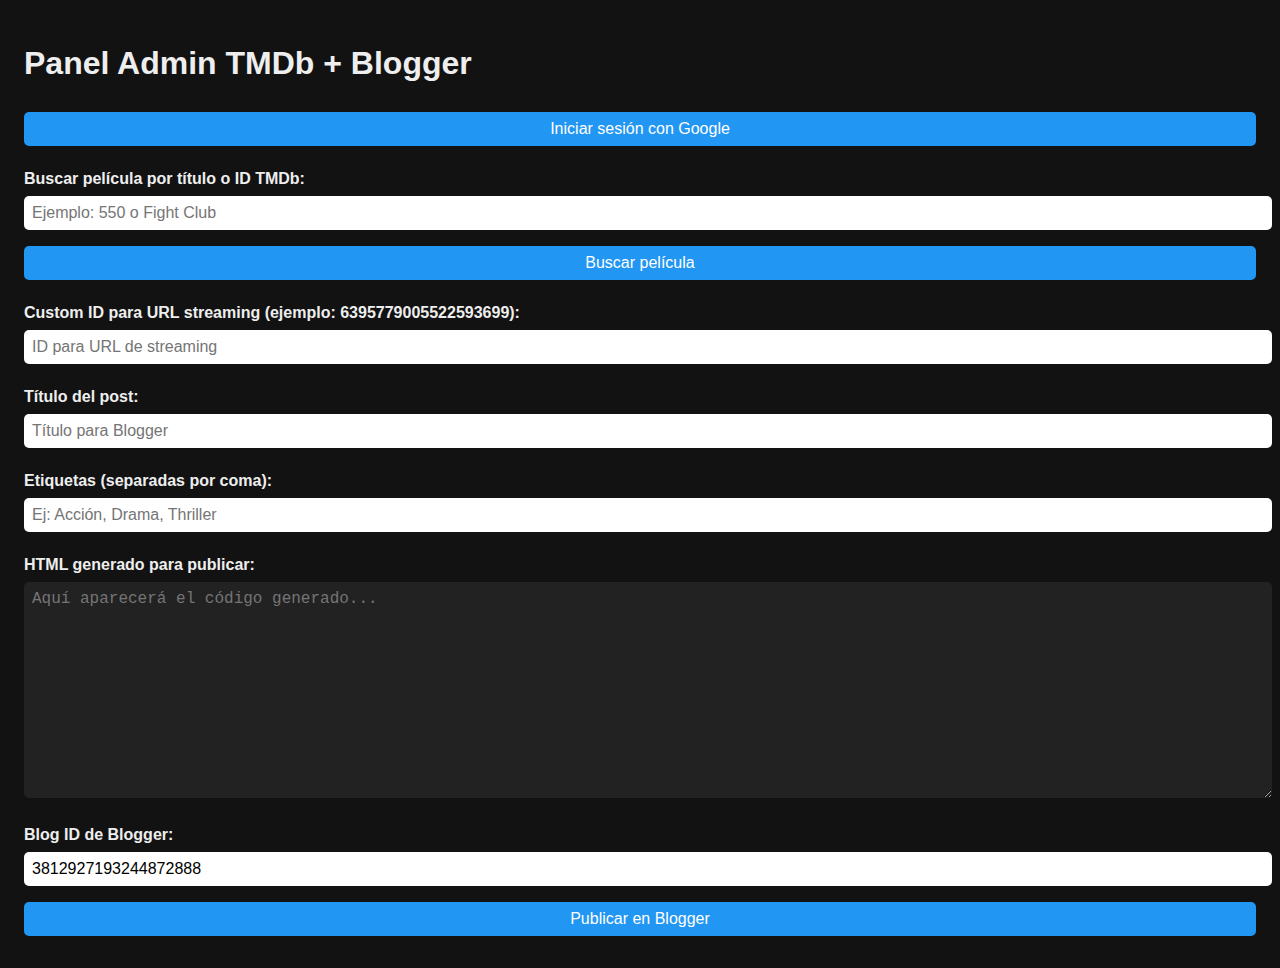
<file: Pelis.html>
<!DOCTYPE html>
<html lang="es">
<head>
  <meta charset="UTF-8" />
  <title>Panel Admin TMDb + Blogger</title>
  <meta name="viewport" content="width=device-width, initial-scale=1" />
  <script src="https://accounts.google.com/gsi/client" async defer></script>
  <style>
    body {
      background: #121212;
      color: #eee;
      font-family: Arial, sans-serif;
      padding: 1rem;
    }
    input, textarea, button {
      width: 100%;
      margin: 0.5rem 0;
      padding: 0.5rem;
      border-radius: 5px;
      border: none;
      font-size: 1rem;
    }
    textarea {
      height: 200px;
      font-family: monospace;
      background: #222;
      color: #ddd;
      resize: vertical;
    }
    button {
      background-color: #2196f3;
      color: white;
      cursor: pointer;
    }
    button:hover {
      background-color: #1976d2;
    }
    .hidden {
      display: none;
    }
    label {
      margin-top: 1rem;
      display: block;
      font-weight: bold;
    }
  </style>
</head>
<body>
  <h1>Panel Admin TMDb + Blogger</h1>

  <!-- Login/Logout -->
  <div id="login" style="margin-bottom: 1rem;">
    <button id="loginButton">Iniciar sesión con Google</button>
  </div>
  <button id="logout" class="hidden">Cerrar sesión</button>

  <!-- Inputs para buscar película y Custom ID -->
  <label for="searchInput">Buscar película por título o ID TMDb:</label>
  <input type="text" id="searchInput" placeholder="Ejemplo: 550 o Fight Club" />
  <button id="searchButton">Buscar película</button>

  <label for="customIdInput">Custom ID para URL streaming (ejemplo: 6395779005522593699):</label>
  <input type="text" id="customIdInput" placeholder="ID para URL de streaming" />

  <label for="postTitle">Título del post:</label>
  <input type="text" id="postTitle" placeholder="Título para Blogger" />

  <label for="postLabels">Etiquetas (separadas por coma):</label>
  <input type="text" id="postLabels" placeholder="Ej: Acción, Drama, Thriller" />

  <label for="htmlOutput">HTML generado para publicar:</label>
  <textarea id="htmlOutput" placeholder="Aquí aparecerá el código generado..." readonly></textarea>

  <label for="blogId">Blog ID de Blogger:</label>
  <input type="text" id="blogId" placeholder="Tu Blog ID" value="3812927193244872888" />

  <button id="publishPost">Publicar en Blogger</button>

  <!-- Scripts -->
  <script src="p-auth.js"></script>
  <script src="p-blogger.js"></script>
  <script src="p-main.js"></script>
</body>
</html>
<!--  -->
</file>
<file: styles.css>
/* Reset básico */
* {
  box-sizing: border-box;
}
.hidden {
  display: none !important;
}
body {
  margin: 0;
  font-family: 'Segoe UI', Tahoma, Geneva, Verdana, sans-serif;
  background: linear-gradient(135deg, #1e1e2f 0%, #12121f 100%);
  color: #e0e0e0;
  min-height: 100vh;
  display: flex;
  flex-direction: column;
}

/* HEADER */
header {
  padding: 1rem 2rem;
  background: rgba(20, 20, 40, 0.95);
  box-shadow: 0 2px 8px rgba(0,0,0,0.8);
  display: flex;
  flex-wrap: wrap;
  align-items: center;
  justify-content: space-between;
  gap: 1rem;
  position: sticky;
  top: 0;
  z-index: 10;
}
header h1 {
  font-weight: 700;
  font-size: 1.6rem;
  margin: 0;
  flex-grow: 1;
  color: #00bcd4;
  user-select: none;
}

/* NAV SECCIONES */
nav {
  display: flex;
  gap: 1rem;
  flex-wrap: nowrap;
}
nav button {
  padding: 0.5rem 1.2rem;
  background: transparent;
  border: 2px solid #00bcd4;
  border-radius: 9999px;
  color: #00bcd4;
  font-weight: 600;
  cursor: pointer;
  transition: all 0.3s ease;
  user-select: none;
}
nav button.active,
nav button:hover:not(:disabled) {
  background: #00bcd4;
  color: #121212;
  box-shadow: 0 0 10px #00bcd4;
}
nav button:disabled {
  opacity: 0.3;
  cursor: not-allowed;
  border-color: #555;
  color: #555;
}

/* FILTROS */
.filters {
  display: flex;
  gap: 0.75rem;
  flex-wrap: wrap;
  align-items: center;
  flex-grow: 2;
  max-width: 600px;
}
.filters input[type="text"] {
  flex-grow: 1;
  padding: 0.5rem 1rem;
  border-radius: 50px;
  border: none;
  font-size: 1rem;
  outline-offset: 2px;
  outline-color: #00bcd4;
  background: #23233a;
  color: #e0e0e0;
  transition: background 0.3s ease;
}
.filters input[type="text"]:focus {
  background: #2c2c4d;
}
.filters button {
  padding: 0.5rem 1rem;
  border-radius: 50%;
  border: none;
  background: #00bcd4;
  color: #121212;
  font-size: 1.2rem;
  cursor: pointer;
  box-shadow: 0 0 6px #00bcd4;
  transition: background 0.3s ease;
}
.filters button:hover {
  background: #0097a7;
}
.filters select {
  padding: 0.5rem 1rem;
  border-radius: 50px;
  border: none;
  background: #23233a;
  color: #e0e0e0;
  cursor: pointer;
  transition: background 0.3s ease;
  min-width: 130px;
}
.filters select:hover,
.filters select:focus {
  background: #2c2c4d;
  outline: none;
}

/* MAIN */
main {
  flex-grow: 1;
  padding: 1rem 2rem;
  overflow-y: auto;
  min-height: 0;
}

/* GRID DE PELÍCULAS */
.grid {
  display: grid;
  grid-template-columns: repeat(auto-fill,minmax(160px,1fr));
  gap: 1.2rem;
}

/* TARJETAS */
.movie-card {
  background: #2a2a46;
  border-radius: 12px;
  overflow: hidden;
  cursor: pointer;
  box-shadow: 0 4px 8px rgb(0 188 212 / 0.3);
  transition: transform 0.3s ease, box-shadow 0.3s ease;
  display: flex;
  flex-direction: column;
  user-select: none;
}
.movie-card:hover {
  transform: translateY(-6px);
  box-shadow: 0 8px 20px rgb(0 188 212 / 0.7);
}
.movie-card img {
  width: 100%;
  height: 240px;
  object-fit: cover;
  border-bottom: 3px solid #00bcd4;
  transition: filter 0.3s ease;
}
.movie-card:hover img {
  filter: brightness(1.1);
}
.title {
  padding: 0.6rem 1rem 0 1rem;
  font-weight: 700;
  font-size: 1rem;
  flex-grow: 1;
}
.release-date {
  padding: 0 1rem 0.6rem 1rem;
  color: #a0a0a0;
  font-size: 0.85rem;
  letter-spacing: 0.02em;
}

/* SPINNER */
.spinner {
  text-align: center;
  font-size: 1.4rem;
  padding: 2rem 0;
  color: #00bcd4;
  animation: spin 1.5s linear infinite;
}
@keyframes spin {
  0% { transform: rotate(0deg); }
  100% { transform: rotate(360deg); }
}

/* OVERLAY */
.overlay {
  position: fixed;
  top: 0;
  left: 0;
  right: 0;
  bottom: 0;
  background: rgba(0,0,0,0.75);
  z-index: 1000;
  backdrop-filter: blur(4px);
}

/* DIALOG */
.dialog {
  position: fixed;
  top: 10vh;
  left: 50%;
  transform: translateX(-50%);
  background: #1c1c2c;
  padding: 1.5rem 2rem;
  width: 90%;
  max-width: 640px;
  border-radius: 14px;
  box-shadow: 0 0 25px #00bcd4aa;
  color: #d0d0d0;
  z-index: 1100;
  max-height: 80vh;
  overflow-y: auto;
  font-size: 1rem;
  line-height: 1.5;
  outline: none;
}
.dialog ul.post-details {
  list-style: none;
  padding: 0;
  margin: 1rem 0;
}
.dialog ul.post-details li {
  margin-bottom: 0.4rem;
}
.dialog ul.post-details li span {
  font-weight: 700;
  color: #00bcd4;
}
.close-btn {
  position: absolute;
  top: 10px;
  right: 14px;
  background: transparent;
  border: none;
  font-size: 1.6rem;
  color: #00bcd4;
  cursor: pointer;
  user-select: none;
  transition: color 0.3s ease;
}
.close-btn:hover {
  color: #0097a7;
}
</file>
